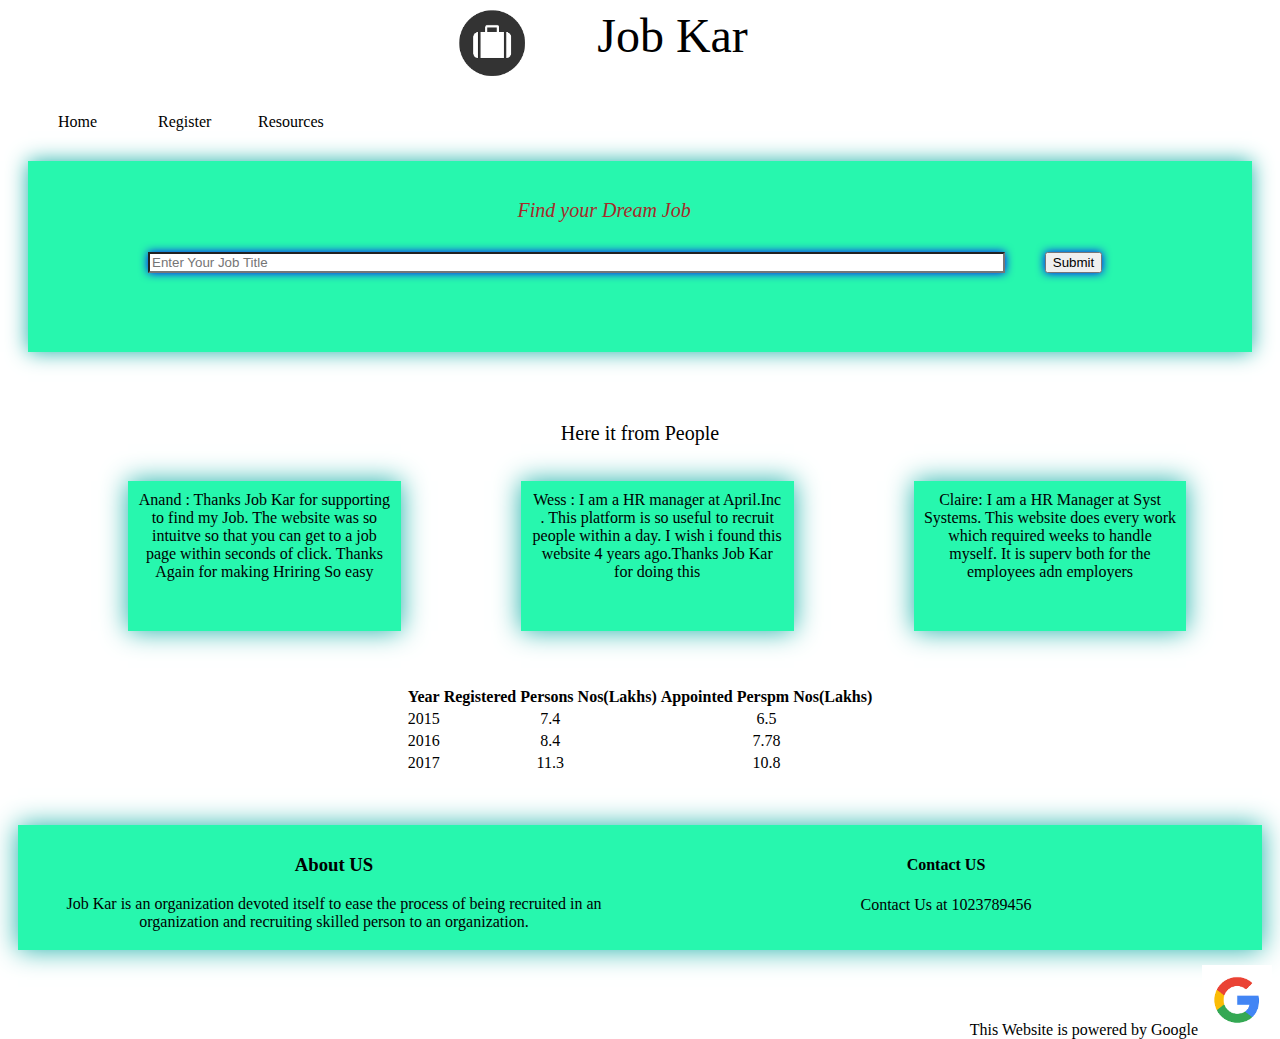
<file: index.html>
<html>
	<head>
		<title>Job Kar</title>
		<link rel="stylesheet" href="styles.css">
	</head>
	<body>
		<header>
			<div> 
				<img alt="Job Kar " src="images/logo.png" width="70" height="70">
				<font size="50"> Job Kar</font>
			</div>
			
		</header>

		<nav>
			<div class="link">
				<a href="index.html">Home</a>
			</div>
			<div class="link">
					<a href="registration.html">Register</a>
			</div>
			<div class="link">
					<a href="resources.html">Resources</a>
			</div>		
		
		</nav>
		

		<div class="search">
			<p>Find your Dream Job </p>
			<form>
				<input type="text" placeholder="Enter Your Job Title" class="search-input">
				<input type="submit" value="Submit" class="search-submit">
			</form>
		</div>
	
			<div class="reviews">
			<p class="summary"> Here it from People</p>
			<div class="review"> 
				<p>Anand : Thanks Job Kar for supporting to find my Job. The website was so intuitve so that you can get to a job page within seconds of click. Thanks Again for making Hriring So easy </p>
			</div>
			<div class="review"> 
				<p>Wess : I am a HR manager at April.Inc . This platform is so useful to recruit people within a day. I wish i found this website 4 years ago.Thanks Job Kar for doing this</p>
			</div>
			<div class="review"> 
				<p>Claire: I am a HR Manager at Syst Systems. This website does every work which required weeks to handle myself. It is superv both for the employees adn employers</p>
			</div>
		</div>

		<div class="statistics">
			<table align="center" class="table">
				<tr>
					<th>Year</th>
					<th>Registered Persons Nos(Lakhs)</th>
					<th>Appointed Perspm Nos(Lakhs)</th>
				</tr>
				<tr>
					<td>2015</td>
					<td>7.4</td>
					<td>6.5</td>
				</tr>
				<tr>
					<td>2016</td>
					<td>8.4</td>
					<td>7.78</td>
				</tr>
				<tr>
					<td>2017</td>
					<td>11.3</td>
					<td>10.8</td>
				</tr>


			</table>
		</div>
	
		<div class="info">
			<div class="about-us">
				<h3>About US</h3>
				<p>Job Kar is an organization devoted itself to ease the process of being recruited  in an organization and recruiting skilled person to an organization.</p>
			</div>
			<div class="Contact">
				<h4>Contact US</h4>
				<p>Contact Us at 1023789456</p>
			</div>
		</div>

		<div class="powered">
			This Website is powered by 
			<a href="Www.google.com">Google
				<img src="images/google.png" width="70" height="70">
			</a>
		</div>
	</body>
</html>
</file>
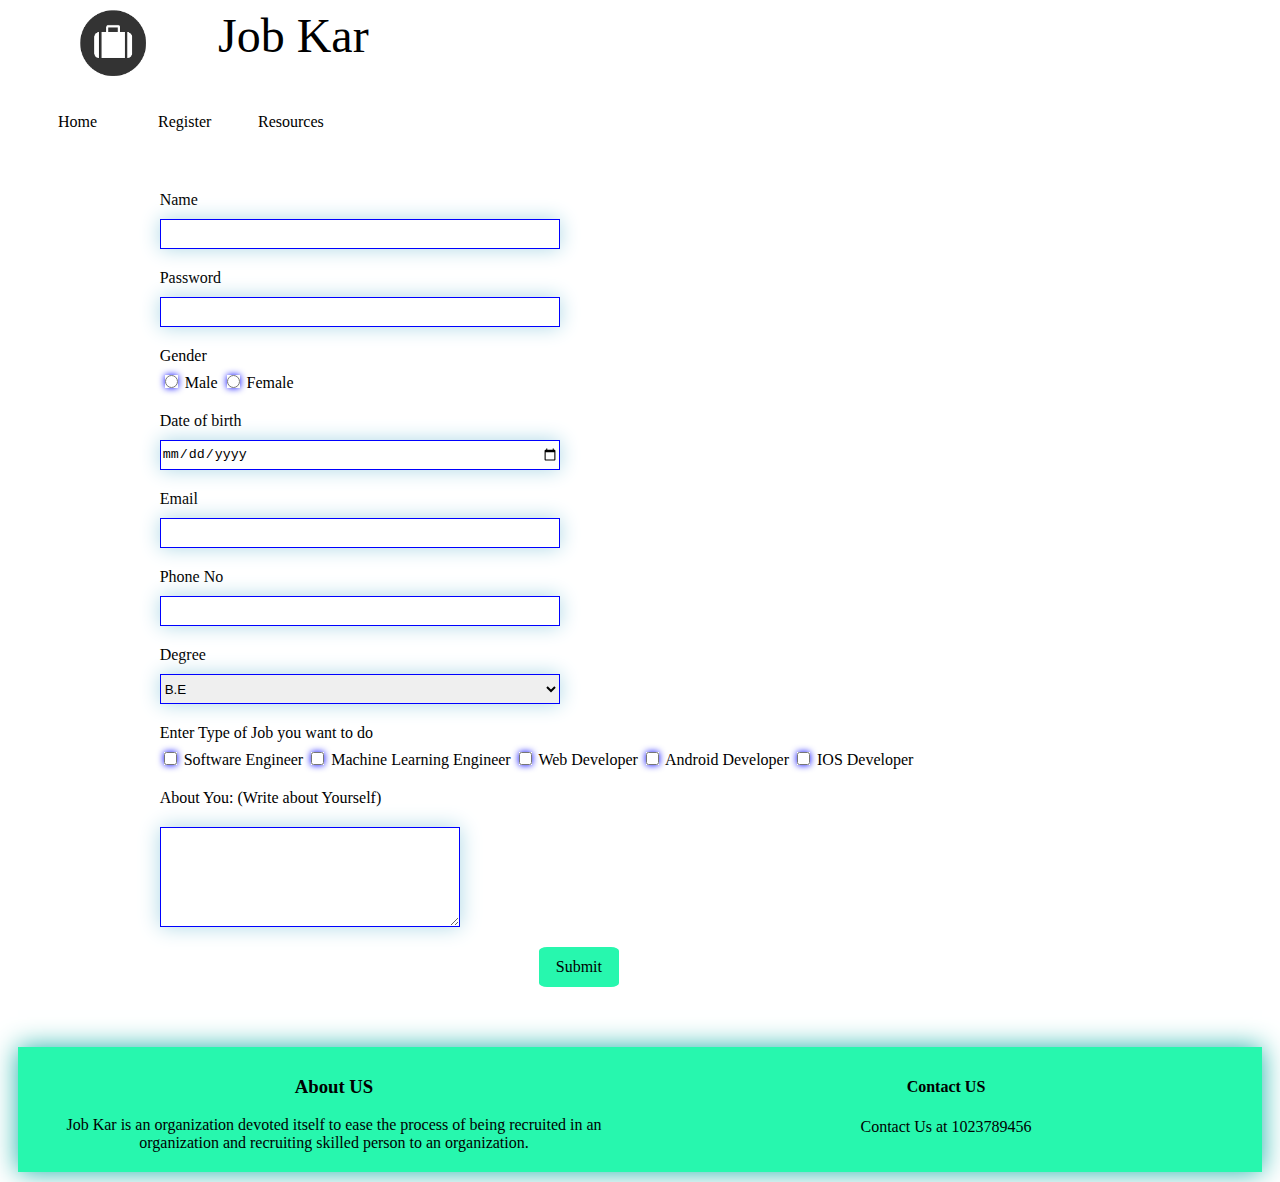
<file: registration.html>
<html>
	<head>
		<title>Job Kar</title>
		<link rel="stylesheet" href="styles_reg.css">
	</head>
	<body>
		<header>
			<div> 
				<a href="index.html">
					<img alt="Job Kar " src="images/logo.png" width="70" height="70">
					<font size="50"> Job Kar</font>
				</a>
			</div>
		</header>
		
		<nav>
		
			<div class="link">
					<a href="index.html">Home</a>
			</div>
			<div class="link">
					<a href="registration.html">Register</a>
			</div>
			<div class="link">
					<a href="resources.html">Resources</a>
			</div>			

		</nav>

		<div class="signup-form">
			<form >
				<div>
					<label for="name">Name</label>
					<input type="text" name="name" ></div>
				<div>
					<label for="password">Password </label>
					<input type="password" name="password">
				</div>
				<div>
					<label for="gender">Gender</label>
					<input type="radio" name="gender" value="male"> Male
					<input type="radio" name="gender" value="female"> Female
				</div>
				


				<div> 
					<label for="dob">Date of birth</label>
					<input type="Date" name="dob"> </div>
				<div>
					<label for="email">Email </label>
					<input type="email" name="email"></div>
				<div> 
					<label for="phno" >Phone No</label>
					<input type="tel" name="phno"  pattern="[0-9]{3}-[0-9]{3}-[0-9]{4}"></div>
				<div>
					<label for="degree">Degree</label>
					<select name="degree">
						<option value="B.E">B.E</option>
						<option value="M.S">M.S</option>
						<option value="M.E">M.E</option>
						<option value="B.Sc">B.Sc</option>
					</select>
				</div>
				<div>
					<label for="roles">Enter Type of Job you want to do</label>
					<input type="checkbox" name="roles" value="soe"> Software Engineer
					<input type="checkbox" name="roles" value="mle"> Machine Learning Engineer
					<input type="checkbox" name="roles" value="wd"> Web Developer
					<input type="checkbox" name="roles" value="ad"> Android Developer

					<input type="checkbox" name="roles" value="id"> IOS Developer
					
				</div>
				<div>
					<label for="about-me"> 
					About You: (Write about Yourself)</label>
					<textarea width="500" height="500" name="about-me"></textarea>
				</div>
				<div >
					<button type="submit" class="button-cus"> Submit </button>
				</div>
			</form>
		</div>

		<footer>
			<div class="info">
				<div class="about-us">
					<h3>About US</h3>
					<p>Job Kar is an organization devoted itself to ease the process of being recruited  in an organization and recruiting skilled person to an organization.</p>
				</div>
				<div class="Contact">
					<h4>Contact US</h4>
					<p>Contact Us at 1023789456</p>
				</div>
			</div>
		</footer>
	</body>
</html>
</file>
<file: styles.css>
a{
    text-decoration: none;
}

.search{
    background-color: #27f7ae;
}

header{
    background-color: white;
    width: 70%;
    margin-left: auto;
}
header div img{
    display: inline;
    float: left;
    padding-left:  70px;
}
header div font{
    padding-left:  70px;
    display: inline;
}


.search{
    margin-top: 230px;
    padding-top:3%;
    padding-bottom: 5%;
}
.search p{
    padding-left: 40%;
    padding-right: 20%;
    margin: auto;
    font-style: oblique;
    color: brown;
    font-size:20px;
}
.search-input{
    float: left;
    margin-left: 120px;
    margin-top: 30px;
    width: 70%;
    box-shadow: 0px 0px 10px blue;

}

.search-submit{
    box-shadow: 0px 0px 10px blue;
    margin-left: 40px;
    margin-top: 30px;
}

.reviews {
    margin-top:70px;
    margin-bottom: 70px;
    width: 100%;
    display: block;
}

.summary{
    text-align: center;
    font-size:20px;
}


.review p{
    padding:10px;
    width: 20%;
    height: 130px;
    float:left;
}

.review p{
    padding: 10px;
    text-align: center;
    margin-left: 120px;
    background-color: 27f7ae;
    box-shadow: 0px 0px 25px lightseagreen ;
}



.info{
    margin: 10px;
    margin-top: 50px;
    background-color: 27f7ae;
    padding: 10px;
    padding-bottom: 20px;
    box-shadow: 0px 0px 25px lightseagreen;
}

.about-us{
    float: left;
    width: 50%;
    text-align: center;
}

.Contact{
    text-align: center;
}

.powered{
    margin-top: 5px;
    float: right;
}

a{
    color: black;
}



/* shadow most */
.search{
    box-shadow: 0px 0px 20px lightseagreen;
    margin:20px;
}


.table{
    margin-top: 240px;
    text-align: center;
    column-width: 410px;
}

.statistics{

}

a{
	text-decoration: none;
	color: black;
}

nav{
	display: flex;	
	width: 100%;
    margin-top:50px;
    margin-bottom: 30px;
	margin-left: 50px;
}

.link{
	width: 100px;
}
</file>
<file: styles_reg.css>
button, input[type="submit"], input[type="reset"] {
    background: none;
    color: inherit;
    border: none;
    padding: 0;
    font: inherit;
    cursor: pointer;
    outline: inherit;
	}



a{
	text-decoration: none;
	color: black;
}

nav{
	display: flex;	
	width: 100%;
	margin-top:50px;
	margin-left: 50px;
}

.link{
	width: 100px;
}

header{
    background-color: white;
    width: 100%;
}
header div img{
    display: inline;
    float: left;
    padding-left:  70px;
}
header div font{
    padding-left:  70px;
    display: inline;
}

.signup-form{
	margin-top: 50px;
}

.signup-form div{
	padding: 10px;
	padding-left: 12%;
	width: 100%;
	margin: auto;
	left: 10%;
}

.signup-from div label{
	display: block;
	width: 100%;
}

.button-cus{
	background-color: #27f7ae;
	margin-left: 30%;
	width: 80px;
	height: 40px;
	border-radius: 10%;
}
label{
	display: block;
}
input,select{
	margin-top:10px ;
}

input[type="text"],input[type="password"],input[type="tel"],input[type="email"],input[type="date"],select{
	height: 30px;
	width: 400px;
	border: 1px solid blue;
	box-shadow: 0px 0px 20px lightblue; 
}

input[type="radio"],input[type="checkbox"]{
	box-shadow: 0px 0px 7px blue; 
}

textarea{
	margin-top: 20px;
	width: 300px;
	height: 100px;
	border: 1px solid blue;
	box-shadow: 0px 0px 20px lightblue; 
}


.info{
    margin: 10px;
    margin-top: 50px;
    background-color: #27f7ae;
    padding: 10px;
    padding-bottom: 20px;
    box-shadow: 0px 0px 25px lightseagreen;
}

.about-us{
    float: left;
    width: 50%;
    text-align: center;
}

.Contact{
    text-align: center;
}
</file>
